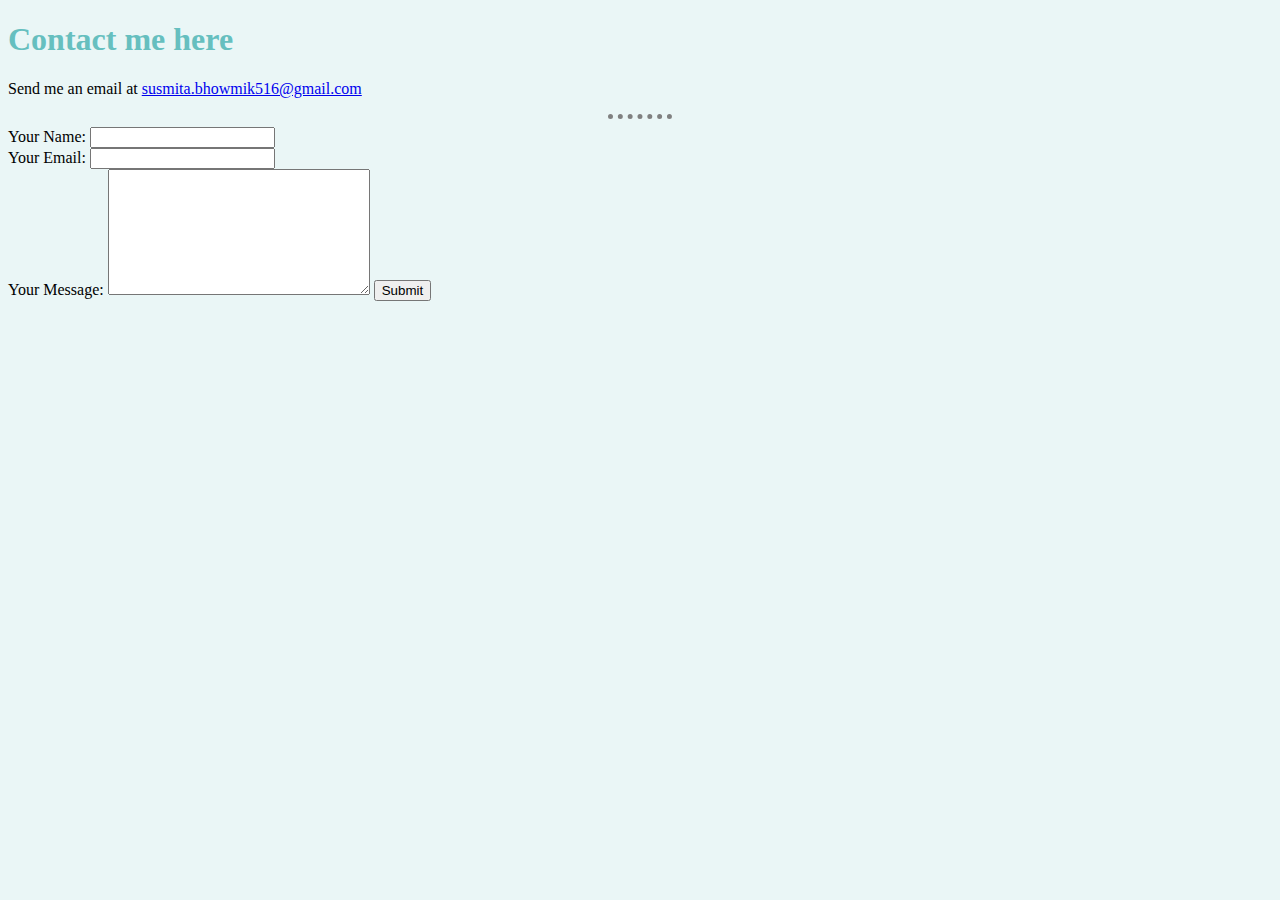
<file: contacts.html>
<!DOCTYPE html>
<html lang="en" dir="ltr">

<head>
  <meta charset="utf-8">
  <title>Contact Me</title>
    <link rel="stylesheet" href="styles.css">
</head>

<body>
  <h1>Contact me here</h1>
  <p>
    Send me an email at <a href="mailto:susmita.bhowmik516@gmail.com">susmita.bhowmik516@gmail.com</a>
  </p>
  <hr />
  <form class="" action="mailto:susmita.bhowmik516@gmail.com" method="post" enctype="text/plain">
    <label>Your Name:</label>
    <input type="text" name="yourName" value="">
    <br />
    <label>Your Email:</label>
    <input type="email" name="yourEmail" value="">
    <br />
    <label>Your Message:</label>
    <textarea name="yourMessage" rows="8" cols="30"></textarea>
    <input type="submit" name="">
  </form>
</body>

</html>
</file>
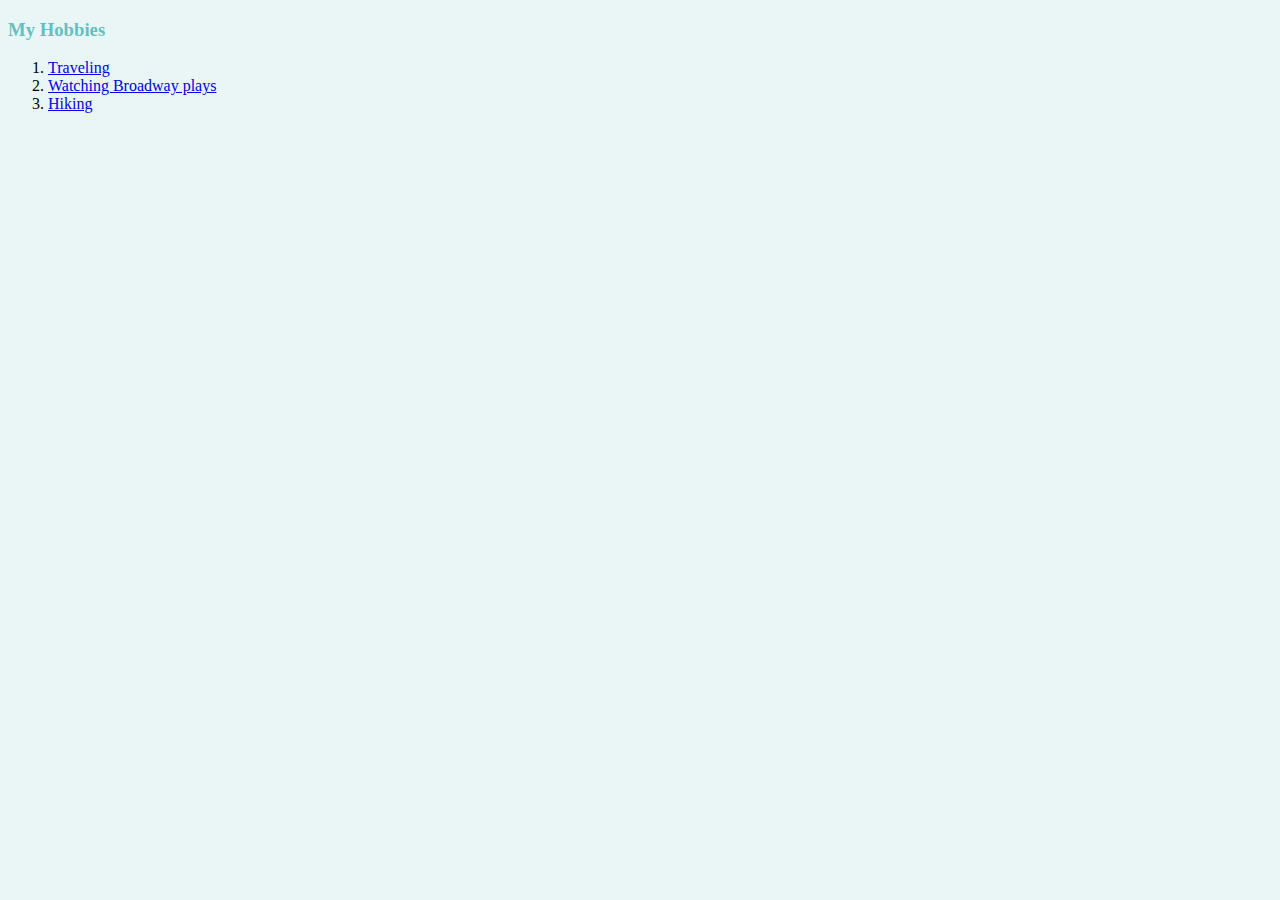
<file: hobbies.html>
<!DOCTYPE html>
<html lang="en" dir="ltr">
  <head>
    <meta charset="utf-8">
    <title>My Hobbies</title>
      <link rel="stylesheet" href="styles.css">
  </head>
  <body>
    <h3>My Hobbies</h3>
    <ol>
      <li>
        <a href="red rocks.jpg">Traveling</a>
      </li>
      <li>
        <a href="anastasia.jpg">Watching Broadway plays</a>
      </li>
      <li>
        <a href="bear mountain.jpg">Hiking</a>
      </li>
    </ol>
  </body>
</html>
</file>
<file: styles.css>
body {
    background-color: #eaf6f6;
  }

  hr {

    border-color: gray;
    border-style: dotted none none none;
    border-width: 5px;
    width: 5%;

  }

  h1{
    color:#66bfbf;
    font-weight: bold;
  }

  h3{
    color:#66bfbf;

  }

#profile-image{
  border-radius: 100%;
}
</file>
